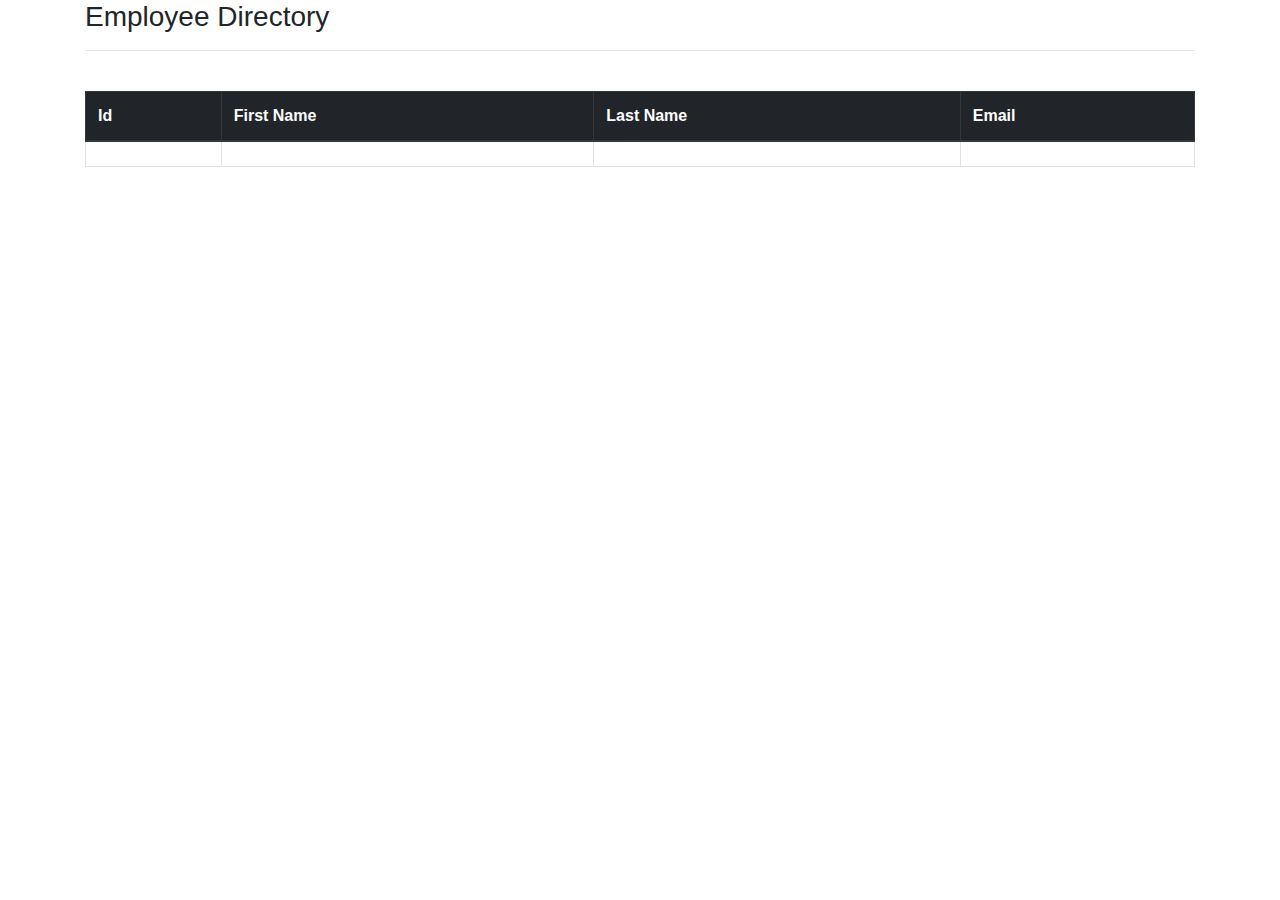
<file: Spring-Boot-Thymeleaf/src/main/resources/templates/list-employees.html>
<!DOCTYPE HTML>
<!-- To use Thymeleaf expressions -->
<html xmlns:th="http://www.thymeleaf.org">

<head>
<title>Employees List</title>
<!-- Importing the CSS File / @ Symbol reference context path of your application -->
<link rel="stylesheet" href="https://maxcdn.bootstrapcdn.com/bootstrap/4.0.0/css/bootstrap.min.css" integrity="sha384-Gn5384xqQ1aoWXA+058RXPxPg6fy4IWvTNh0E263XmFcJlSAwiGgFAW/dAiS6JXm"
	crossorigin="anonymous">
<!-- Importing the JS File -->
<script src="https://code.jquery.com/jquery-3.2.1.slim.min.js" integrity="sha384-KJ3o2DKtIkvYIK3UENzmM7KCkRr/rE9/Qpg6aAZGJwFDMVNA/GpGFF93hXpG5KkN" crossorigin="anonymous"></script>
<script src="https://cdnjs.cloudflare.com/ajax/libs/popper.js/1.12.9/umd/popper.min.js" integrity="sha384-ApNbgh9B+Y1QKtv3Rn7W3mgPxhU9K/ScQsAP7hUibX39j7fakFPskvXusvfa0b4Q" crossorigin="anonymous"></script>
<script src="https://maxcdn.bootstrapcdn.com/bootstrap/4.0.0/js/bootstrap.min.js" integrity="sha384-JZR6Spejh4U02d8jOt6vLEHfe/JQGiRRSQQxSfFWpi1MquVdAyjUar5+76PVCmYl" crossorigin="anonymous"></script>
</head>

<body>
	<div class="container">
		<h3>Employee Directory</h3>
		<hr>
		<br>
		<table class="table table-hover table-bordered" border="1">
			<thead class="thead-dark">
				<tr>
					<th scope="col">Id</th>
					<th scope="col">First Name</th>
					<th scope="col">Last Name</th>
					<th scope="col">Email</th>
				</tr>
			</thead>

			<tbody>
				<tr th:each="tempEmployee : ${employees}">
					<th th:text="${tempEmployee.id}" scope="row" />
					<td th:text="${tempEmployee.firstName}" />
					<td th:text="${tempEmployee.lastName}" />
					<td th:text="${tempEmployee.email}" />
				</tr>
			</tbody>
		</table>
	</div>
</body>
</html>
</file>
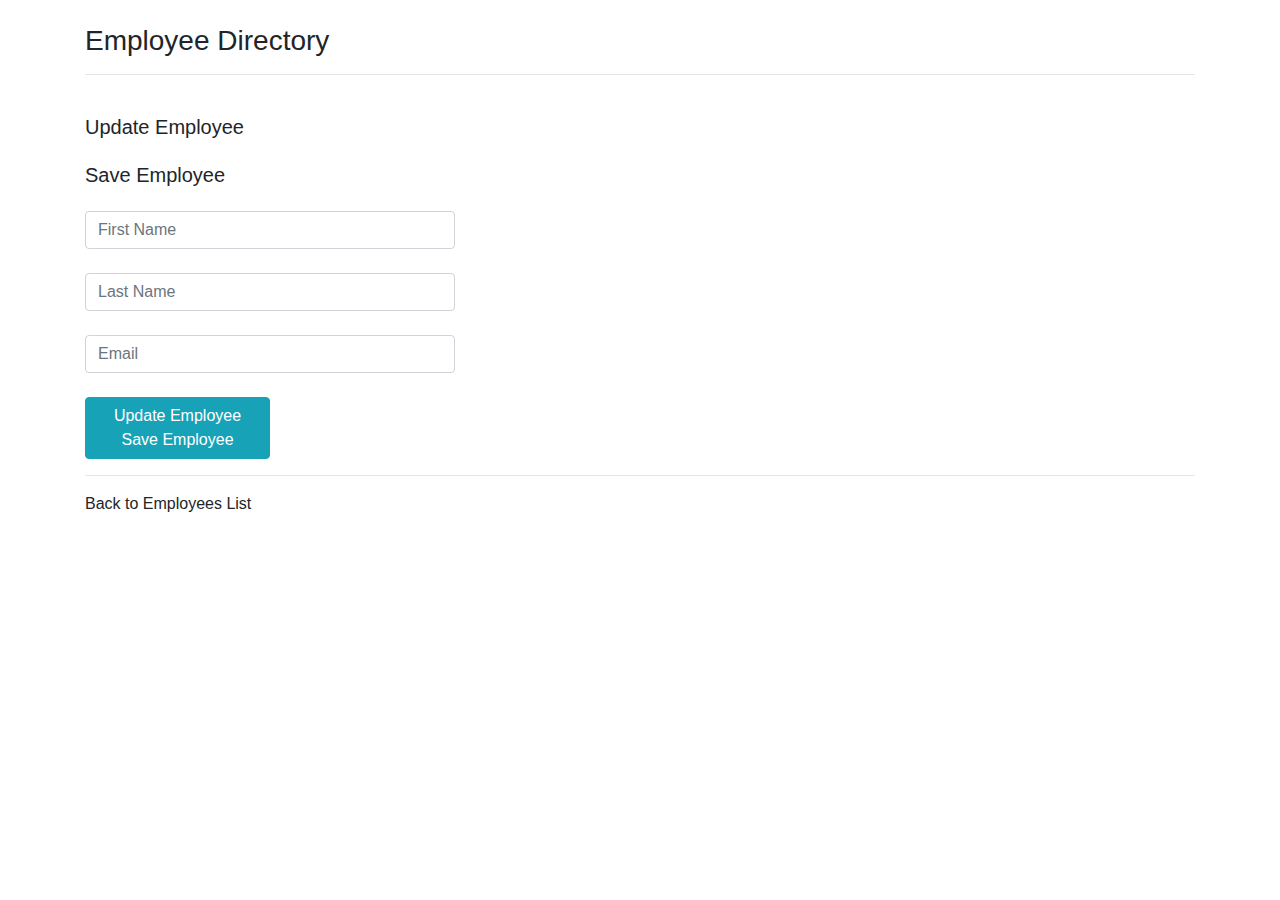
<file: Spring-Boot-Thymeleaf-DB-CRUD/src/main/resources/templates/employees/form-employee.html>
<!DOCTYPE HTML>
<!-- To use Thymeleaf expressions -->
<html xmlns:th="http://www.thymeleaf.org">

<head>
<title>Add Employee</title>
<!-- Importing the CSS File / @ Symbol reference context path of your application -->
<link rel="stylesheet" href="https://maxcdn.bootstrapcdn.com/bootstrap/4.0.0/css/bootstrap.min.css" integrity="sha384-Gn5384xqQ1aoWXA+058RXPxPg6fy4IWvTNh0E263XmFcJlSAwiGgFAW/dAiS6JXm"
	crossorigin="anonymous">
<!-- Importing the JS File -->
<script src="https://code.jquery.com/jquery-3.2.1.slim.min.js" integrity="sha384-KJ3o2DKtIkvYIK3UENzmM7KCkRr/rE9/Qpg6aAZGJwFDMVNA/GpGFF93hXpG5KkN" crossorigin="anonymous"></script>
<script src="https://cdnjs.cloudflare.com/ajax/libs/popper.js/1.12.9/umd/popper.min.js" integrity="sha384-ApNbgh9B+Y1QKtv3Rn7W3mgPxhU9K/ScQsAP7hUibX39j7fakFPskvXusvfa0b4Q" crossorigin="anonymous"></script>
<script src="https://maxcdn.bootstrapcdn.com/bootstrap/4.0.0/js/bootstrap.min.js" integrity="sha384-JZR6Spejh4U02d8jOt6vLEHfe/JQGiRRSQQxSfFWpi1MquVdAyjUar5+76PVCmYl" crossorigin="anonymous"></script>
</head>

<body>
	<div class="container">
		<br>
		<h3>Employee Directory</h3>
		<hr>
		<br>
		<div th:switch="${type}">
			<p class="h5 mb-4" th:case="'edit'">Update Employee</p>
			<p class="h5 mb-4" th:case="*">Save Employee</p>
		</div>
		<form action="#" th:action="@{/employees/save}" th:object="${employee}" method="POST">
			<input type="text" th:field="*{id}" hidden>
			<input type="text" th:field="*{firstName}" class="form-control mb-4 col-4" placeholder="First Name" minlength="3" maxlength="400" required="required">
			<input type="text" th:field="*{lastName}" class="form-control mb-4 col-4" placeholder="Last Name" minlength="3" maxlength="400">
			<input type="email" th:field="*{email}" class="form-control mb-4 col-4" placeholder="Email" minlength="7" maxlength="400">
			<button type="submit" class="btn btn-info col-2">
				<div th:switch="${type}">
					<div th:case="'edit'">Update Employee</div>
					<div th:case="*">Save Employee</div>
				</div>
			</button>
		</form>
		<hr>
		<a th:href="@{/employees/list}">Back to Employees List</a>
	</div>
</body>
</html>
</file>
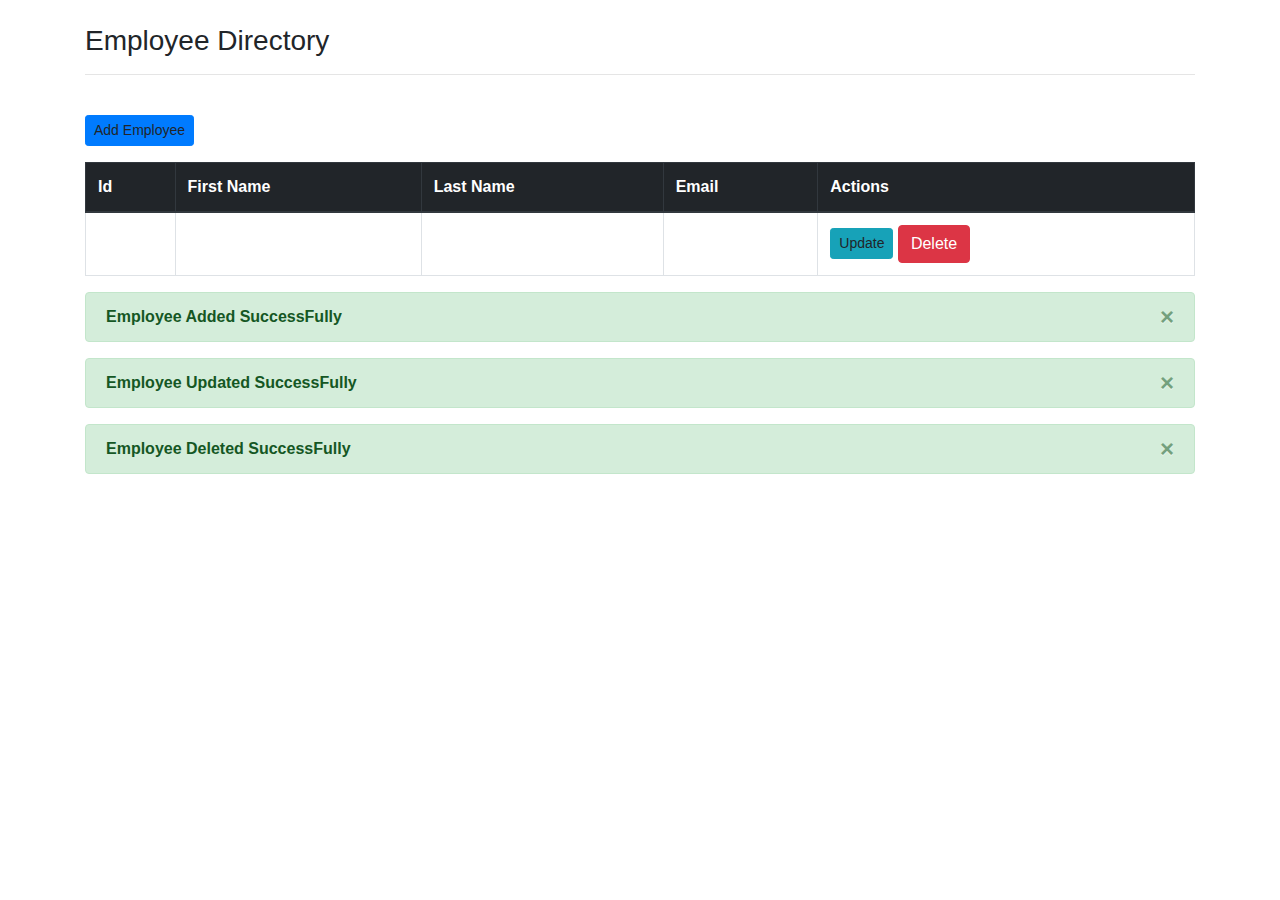
<file: Spring-Boot-Thymeleaf-DB-CRUD/src/main/resources/templates/employees/list-employees.html>
<!DOCTYPE HTML>
<!-- To use Thymeleaf expressions -->
<html xmlns:th="http://www.thymeleaf.org">

<head>
<title>Employees List</title>
<!-- Importing the CSS File / @ Symbol reference context path of your application -->
<link rel="stylesheet" th:href="@{/css/myStyles.css}" />
<!-- Importing Bootstrap Files -->
<link rel="stylesheet" href="https://maxcdn.bootstrapcdn.com/bootstrap/4.0.0/css/bootstrap.min.css" integrity="sha384-Gn5384xqQ1aoWXA+058RXPxPg6fy4IWvTNh0E263XmFcJlSAwiGgFAW/dAiS6JXm"
	crossorigin="anonymous">
<!-- Importing the JS File -->
<script src="https://code.jquery.com/jquery-3.2.1.slim.min.js" integrity="sha384-KJ3o2DKtIkvYIK3UENzmM7KCkRr/rE9/Qpg6aAZGJwFDMVNA/GpGFF93hXpG5KkN" crossorigin="anonymous"></script>
<script src="https://cdnjs.cloudflare.com/ajax/libs/popper.js/1.12.9/umd/popper.min.js" integrity="sha384-ApNbgh9B+Y1QKtv3Rn7W3mgPxhU9K/ScQsAP7hUibX39j7fakFPskvXusvfa0b4Q" crossorigin="anonymous"></script>
<script src="https://maxcdn.bootstrapcdn.com/bootstrap/4.0.0/js/bootstrap.min.js" integrity="sha384-JZR6Spejh4U02d8jOt6vLEHfe/JQGiRRSQQxSfFWpi1MquVdAyjUar5+76PVCmYl" crossorigin="anonymous"></script>
</head>

<body>
	<div class="container">
		<br>
		<h3>Employee Directory</h3>
		<hr>
		<br>
		<!-- Button to Add Employee -->
		<a th:href="@{/employees/showFormForAdd}" class="btn btn-primary btn-sm mb-3"> Add Employee </a>
		<br>
		<table class="table table-hover table-bordered" border="1">
			<thead class="thead-dark">
				<tr>
					<th scope="col">Id</th>
					<th scope="col">First Name</th>
					<th scope="col">Last Name</th>
					<th scope="col">Email</th>
					<th scope="col">Actions</th>
				</tr>
			</thead>

			<tbody>
				<tr th:each="tempEmployee : ${employees}">
					<th th:text="${tempEmployee.id}" scope="row" />
					<td th:text="${tempEmployee.firstName}" />
					<td th:text="${tempEmployee.lastName}" />
					<td th:text="${tempEmployee.email}" />
					<td>

						<!-- Link to Update the Employee -->
						<a class="btn btn-info btn-sm" th:href="@{/employees/showFormForUpdate(employeeId=${tempEmployee.id})}">Update </a>
						<!-- Link to Delete the Employee -->
						<button type="button" class="btn btn-danger" data-toggle="modal" th:data-target="${'#deleteModal'+tempEmployee.id}">Delete</button>

						<!-- Modal to confirm the delete -->
						<div class="modal fade" th:id="'deleteModal'+${tempEmployee.id}" tabindex="-1" role="dialog" aria-labelledby="exampleModalLabel" aria-hidden="true">
							<div class="modal-dialog" role="document">
								<div class="modal-content">
									<div class="modal-header">
										<h3 class="modal-title" th:id="'exampleModalLabel'+${tempEmployee.id}">Confirm Delete</h3>
										<button type="button" class="close" data-dismiss="modal" aria-label="Close">
											<span aria-hidden="true">&times;</span>
										</button>
									</div>
									<div class="modal-body">
										<h5 th:text="'Are you sure that you want to delete the employee with the id '+ ${tempEmployee.id} +' and name '+ ${tempEmployee.firstName}+' ?'" />
									</div>
									<div class="modal-footer">
										<button type="button" class="btn btn-secondary" data-dismiss="modal">No, Close</button>
										<button type="button" class="btn btn-danger">
											<a th:href="@{/employees/deleteEmployee(employeeId=${tempEmployee.id})}" class="linkButton"> Yes, Delete! </a>
										</button>
									</div>
								</div>
							</div>
						</div>


					</td>
				</tr>
			</tbody>
		</table>

		<!-- Adding Section to Display Alerts of Success at the moment of editing/adding/deleting -->
		<div th:switch="${success}">
			<div th:case="'add'">
				<div class="alert alert-success alert-dismissible show" role="alert">
					<strong>Employee Added SuccessFully</strong>
					<button type="button" class="close" data-dismiss="alert" aria-label="Close">
						<span aria-hidden="true">&times;</span>
					</button>
				</div>
			</div>
			<div th:case="'edit'">
				<div class="alert alert-success alert-dismissible show" role="alert">
					<strong>Employee Updated SuccessFully</strong>
					<button type="button" class="close" data-dismiss="alert" aria-label="Close">
						<span aria-hidden="true">&times;</span>
					</button>
				</div>
			</div>
			<div th:case="'delete'">
				<div class="alert alert-success alert-dismissible show" role="alert">
					<strong>Employee Deleted SuccessFully</strong>
					<button type="button" class="close" data-dismiss="alert" aria-label="Close">
						<span aria-hidden="true">&times;</span>
					</button>
				</div>
			</div>
		</div>



	</div>
</body>
</html>
</file>
